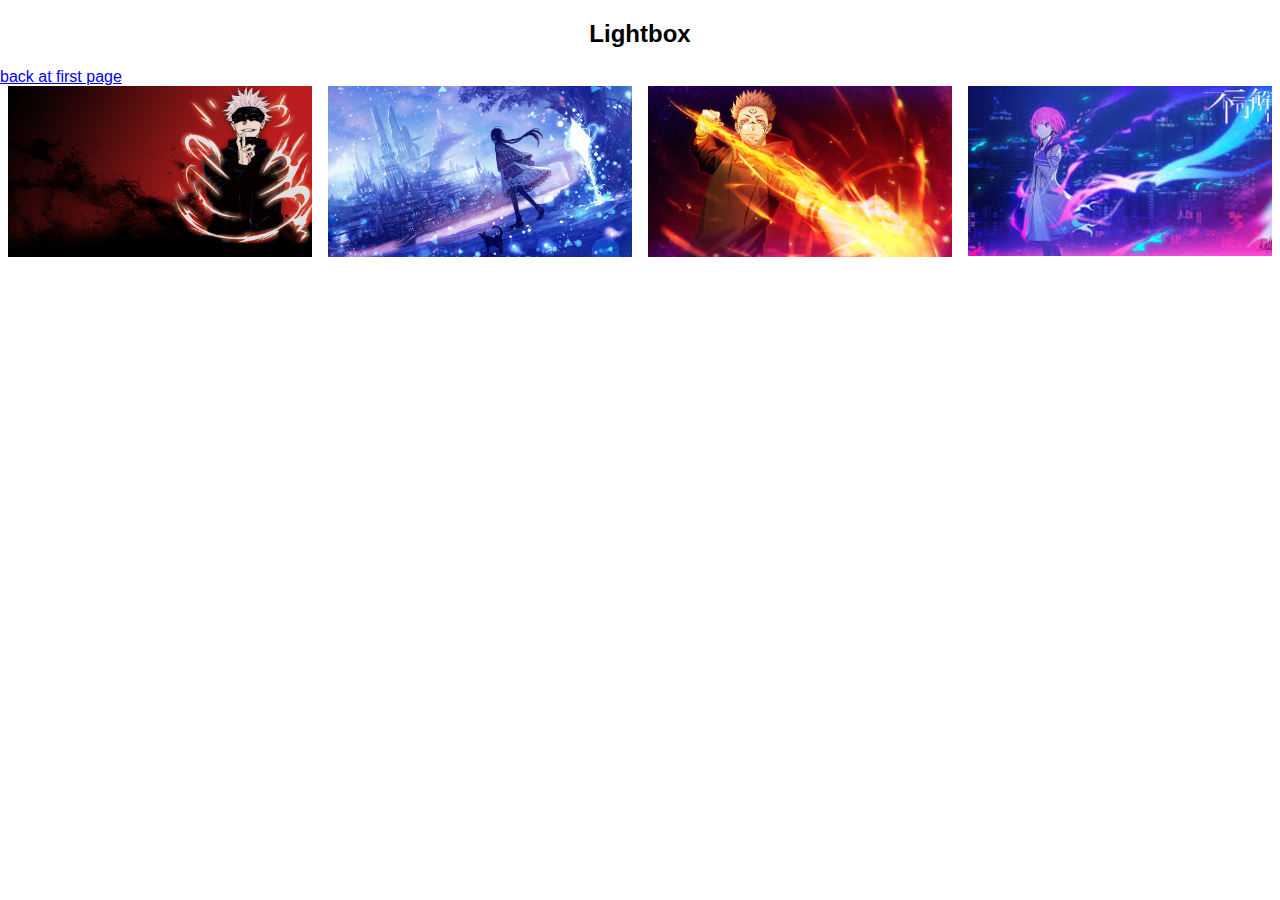
<file: index2.html>
<!DOCTYPE html>
<html>
<meta name="viewport" content="width=device-width, initial-scale=1">
<link rel="stylesheet" href="./style2.css">
<script src="./script2.js"></script>
<body>

<h2 style="text-align:center">Lightbox</h2>
<a href="./index.html">back at first page</a>


<div class="row">
  <div class="column">
    <img src="./test images/1.jpg" style="width:100%" onclick="openModal();currentSlide(1)" class="hover-shadow cursor">
  </div>
  <div class="column">
    <img src="./test images/10.jpg" style="width:100%" onclick="openModal();currentSlide(2)" class="hover-shadow cursor">
  </div>
  <div class="column">
    <img src="./test images/2.jpg" style="width:100%" onclick="openModal();currentSlide(3)" class="hover-shadow cursor">
  </div>
  <div class="column">
    <img src="./test images/11.jpg" style="width:100%" onclick="openModal();currentSlide(4)" class="hover-shadow cursor">
  </div>
</div>

<div id="myModal" class="modal">
  <span class="close cursor" onclick="closeModal()">&times;</span>
  <div class="modal-content">

    <div class="mySlides">
      <div class="numbertext">1 / 4</div>
      <img src="./test images/1.jpg" style="width:100%">
    </div>

    <div class="mySlides">
      <div class="numbertext">2 / 4</div>
      <img src="./test images/10.jpg" style="width:100%">
    </div>

    <div class="mySlides">
      <div class="numbertext">3 / 4</div>
      <img src="./test images/2.jpg" style="width:100%">
    </div>
    
    <div class="mySlides">
      <div class="numbertext">4 / 4</div>
      <img src="./test images/11.jpg" style="width:100%">
    </div>
    
    <a class="prev" onclick="plusSlides(-1)">&#10094;</a>
    <a class="next" onclick="plusSlides(1)">&#10095;</a>

    
</body>
</html>
</file>
<file: style2.css>
body {
    font-family: Verdana, sans-serif;
    margin: 0;
  }
  
  * {
    box-sizing: border-box;
  }
  
  .row > .column {
    padding: 0 8px;
  }
  
  .row:after {
    content: "";
    display: table;
    clear: both;
  }
  
  .column {
    float: left;
    width: 25%;
  }
  
  /* The Modal (background) */
  .modal {
    display: none;
    position: fixed;
    z-index: 1;
    padding-top: 100px;
    left: 0;
    top: 0;
    width: 100%;
    height: 100%;
    overflow: auto;
    background-color: black;
  }
  
  /* Modal Content */
  .modal-content {
    position: relative;
    background-color: #fefefe;
    margin: auto;
    padding: 0;
    width: 90%;
    max-width: 1200px;
  }
  
  /* The Close Button */
  .close {
    color: white;
    position: absolute;
    top: 10px;
    right: 25px;
    font-size: 35px;
    font-weight: bold;
  }
  
  .close:hover,
  .close:focus {
    color: #999;
    text-decoration: none;
    cursor: pointer;
  }
  
  .mySlides {
    display: none;
  }
  
  .cursor {
    cursor: pointer;
  }
  
  /* Next & previous buttons */
  .prev,
  .next {
    cursor: pointer;
    position: absolute;
    top: 50%;
    width: auto;
    padding: 16px;
    margin-top: -50px;
    color: white;
    font-weight: bold;
    font-size: 20px;
    transition: 0.6s ease;
    border-radius: 0 3px 3px 0;
    user-select: none;
    -webkit-user-select: none;
  }
  
  /* Position the "next button" to the right */
  .next {
    right: 0;
    border-radius: 3px 0 0 3px;
  }
  
  /* On hover, add a black background color with a little bit see-through */
  .prev:hover,
  .next:hover {
    background-color: rgba(0, 0, 0, 0.8);
  }
  
  /* Number text (1/3 etc) */
  .numbertext {
    color: #f2f2f2;
    font-size: 12px;
    padding: 8px 12px;
    position: absolute;
    top: 0;
  }
  
  img {
    margin-bottom: -4px;
  }
  
  .caption-container {
    text-align: center;
    background-color: black;
    padding: 2px 16px;
    color: white;
  }
  
  .demo {
    opacity: 0.6;
  }
  
  .active,
  .demo:hover {
    opacity: 1;
  }
  
  img.hover-shadow {
    transition: 0.3s;
  }
  
  .hover-shadow:hover {
    box-shadow: 0 4px 8px 0 rgba(0, 0, 0, 0.2), 0 6px 20px 0 rgba(0, 0, 0, 0.19);
  }
</file>
